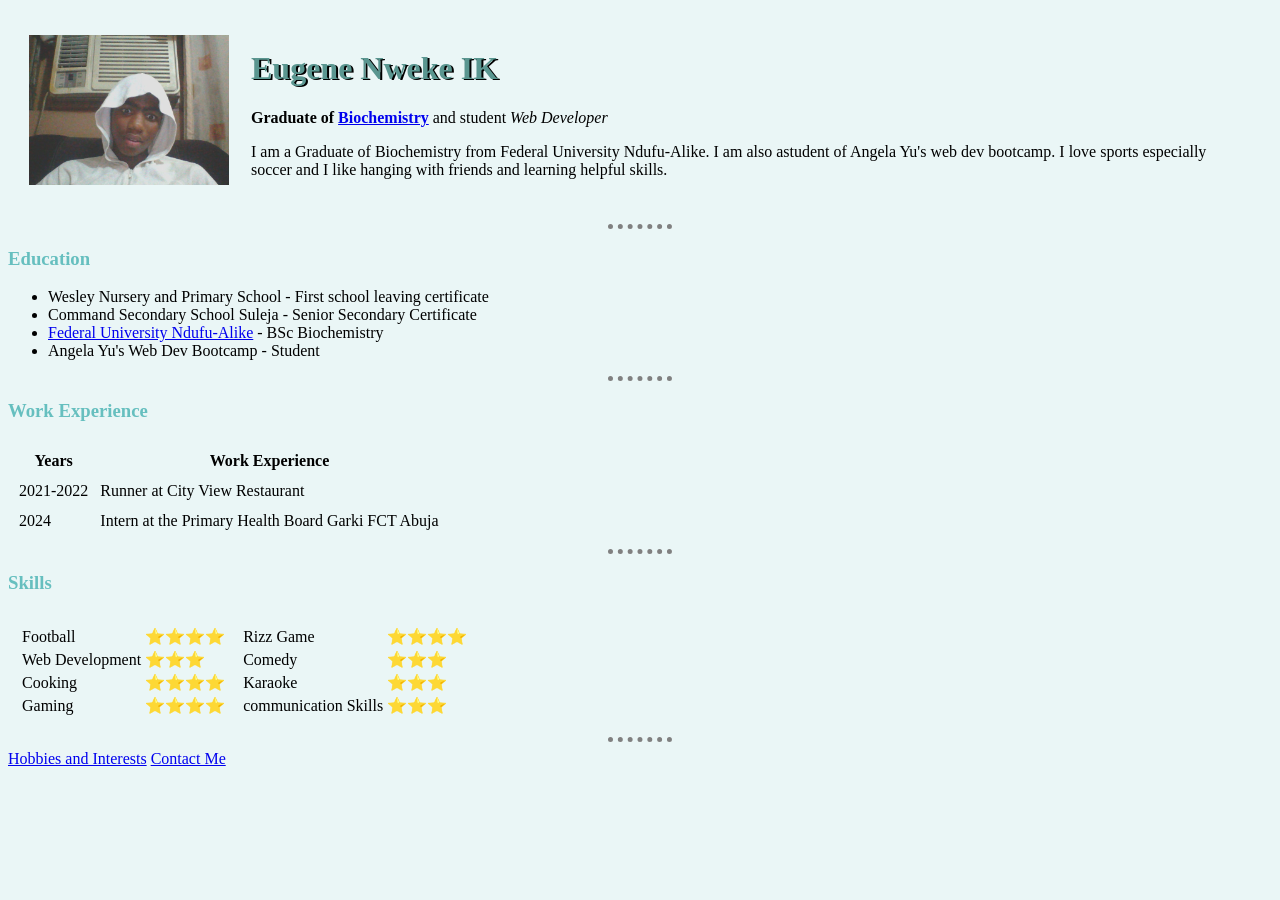
<file: index.html>
<!DOCTYPE html>
<html lang="en">
<head>
    <meta charset="UTF-8">
    <meta name="viewport" content="width=device-width, initial-scale=1.0">
    <title>Eugene's Page</title>
    <link rel="stylesheet" href="css/styles.css">
</head>
<body>
    <table cellspacing="20">
        <tr>
            <td><img src="images\Snapshot_2020525 (14).jpg" alt="Eugene's Profile Picture" width="200"></td>
            <td><h1>Eugene Nweke IK</h1> 
            <p><strong>Graduate of <a href="https://en.wikipedia.org/wiki/Biochemistry" target="_blank">Biochemistry</a></strong> and student <em>Web Developer</em></p>
            <p>I am a Graduate of Biochemistry from Federal University Ndufu-Alike. I am also astudent of Angela Yu's web dev bootcamp. I love sports especially soccer and I like hanging with friends and learning helpful skills.</p></td>
        </tr>
    </table>   
 <hr>
<h3>Education</h3>
<ul>
    <li>Wesley Nursery and Primary School - First school leaving certificate</li>
    <li>Command Secondary School Suleja - Senior Secondary Certificate</li>
    <li><a href="https://en.wikipedia.org/wiki/Alex_Ekwueme_Federal_University_Ndufu_Alike_Ikwo" target="_blank">Federal University Ndufu-Alike</a> - BSc Biochemistry</li>
    <li>Angela Yu's Web Dev Bootcamp - Student</li>
</ul>
<hr>
 <h3>Work Experience</h3>
 <table cellspacing="10">
    <thead>
        <tr>
            <th>Years</th>
            <th>Work Experience</th>
        </tr>
    </thead>
    <tbody>
        <tr>
            <td>2021-2022</td>
            <td>Runner at City View Restaurant</td>
        </tr>
        <tr>
            <td>2024</td>
            <td>Intern at the Primary Health Board Garki FCT Abuja</td>
        </tr>
    </tbody>
 </table>
 <hr>
 <h3>Skills</h3>
 <table cellspacing="10">
    <tr>
        <td>
            <table>
                <tr>
                    <td>Football</td>
                    <td>⭐⭐⭐⭐</td>
                </tr>
                <tr>
                    <td>Web Development</td>
                    <td>⭐⭐⭐</td>
                </tr>
                <tr>
                    <td>Cooking</td>
                    <td>⭐⭐⭐⭐</td>
                </tr>
                <tr>
                    <td>Gaming</td>
                    <td>⭐⭐⭐⭐</td>
                </tr>
            </table>
        </td>
        <td>
           <table>
                <tr>
                    <td>Rizz Game</td>
                    <td>⭐⭐⭐⭐</td>
                </tr>
                <tr>
                    <td>Comedy</td>
                    <td>⭐⭐⭐</td>
                </tr>
                <tr>
                    <td>Karaoke</td>
                    <td>⭐⭐⭐</td>
                </tr>
                <tr>
                    <td>communication Skills</td>
                    <td>⭐⭐⭐</td>
                </tr>
            </table>
        </td>
    </tr>
 </table>





 
 <hr>
<a href="hobbies.html">Hobbies and Interests</a>
<a href="contact me.html">Contact Me</a>
</body>
</html>
</file>
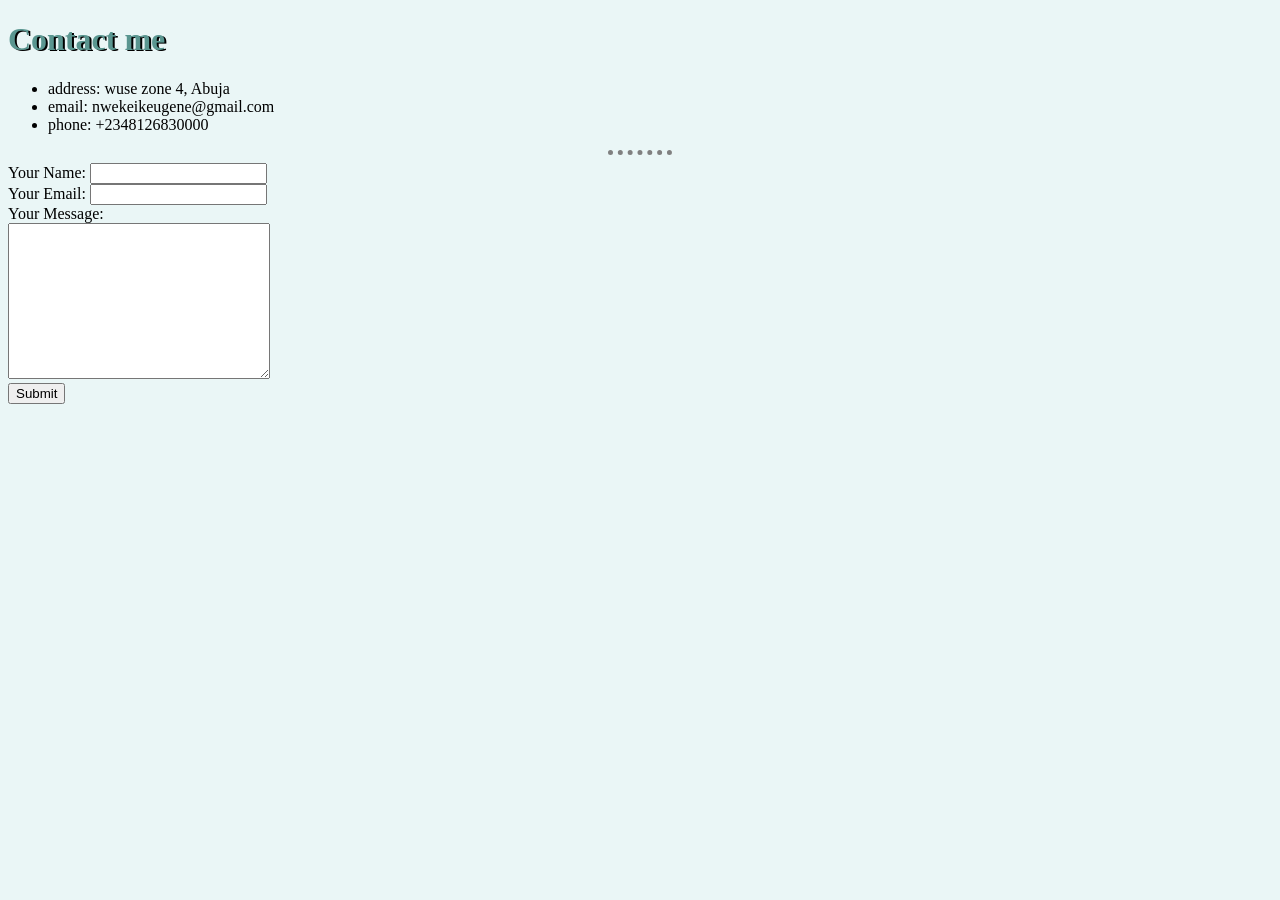
<file: contact me.html>
<!DOCTYPE html>
<html lang="en">
<head>
    <meta charset="UTF-8">
    <meta name="viewport" content="width=device-width, initial-scale=1.0">
    <title>Contact Me</title>
    <link rel="stylesheet" href="css/styles.css">
</head>
<body>
    <h1>Contact me</h1>
    <ul>
        <li>address: wuse zone 4, Abuja</li>
        <li>email: nwekeikeugene@gmail.com</li>
        <li>phone: +2348126830000</li>
    </ul>
    <hr>
    <form action="mailto:nwekeikeugene@gmail.com" method="post" enctype="text/plain">
        <label>Your Name:</label>
        <input type="text" name="Your Name"><br>
        <label>Your Email:</label>
        <input type="email" name="Your Email"><br>
        <label>Your Message:</label><br>
        <textarea name="Your Message" id="" cols="30" rows="10"></textarea><br>
        <input type="submit" value="Submit">
    </form>
</body>
</html>
</file>
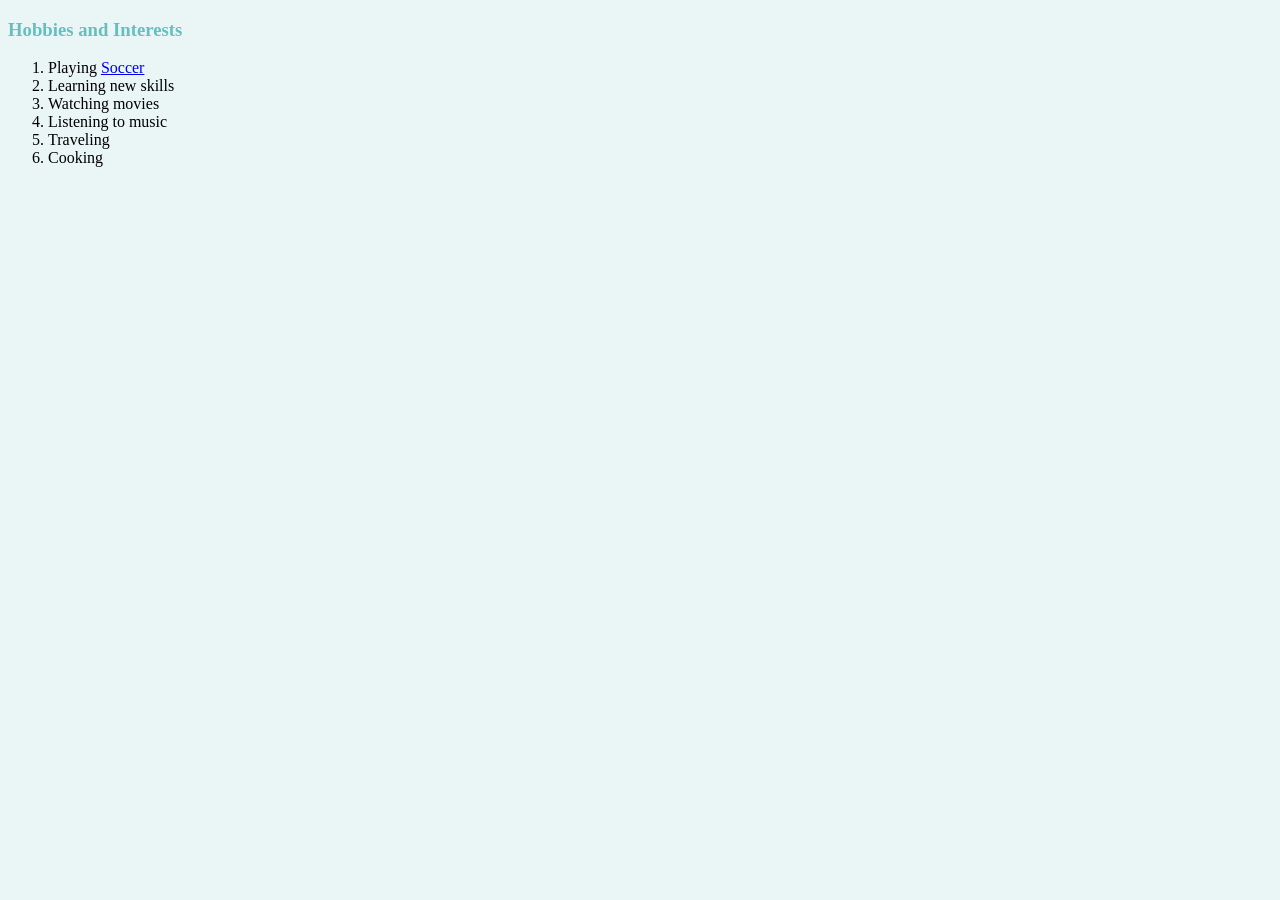
<file: hobbies.html>
<!DOCTYPE html>
<html lang="en">
<head>
    <meta charset="UTF-8">
    <meta name="viewport" content="width=device-width, initial-scale=1.0">
    <title>Hobbies and Interests</title>
    <link rel="stylesheet" href="css/styles.css">
</head>
<body>
    <h3>Hobbies and Interests</h3>
<ol>
    <li>Playing <a href="https://en.wikipedia.org/wiki/Soccer" target="_blank">Soccer</a></li>
    <li>Learning new skills</li>
    <li>Watching movies</li>
    <li>Listening to music</li>
    <li>Traveling</li>
    <li>Cooking</li>
</ol>
</body>
</html>
</file>
<file: css/styles.css>
body {
            
          background-color: #EAF6F6;   
        }

                h1 {
          color: #5A9690;
          text-shadow: 2px 1px black;
        }

        h3 {
          color: #66BFBF;
        }

        hr {
          border-style: none;
          border-top-style: dotted;
          border-color: grey;
          border-width: 5px; 
          width: 5%;
        }
</file>
